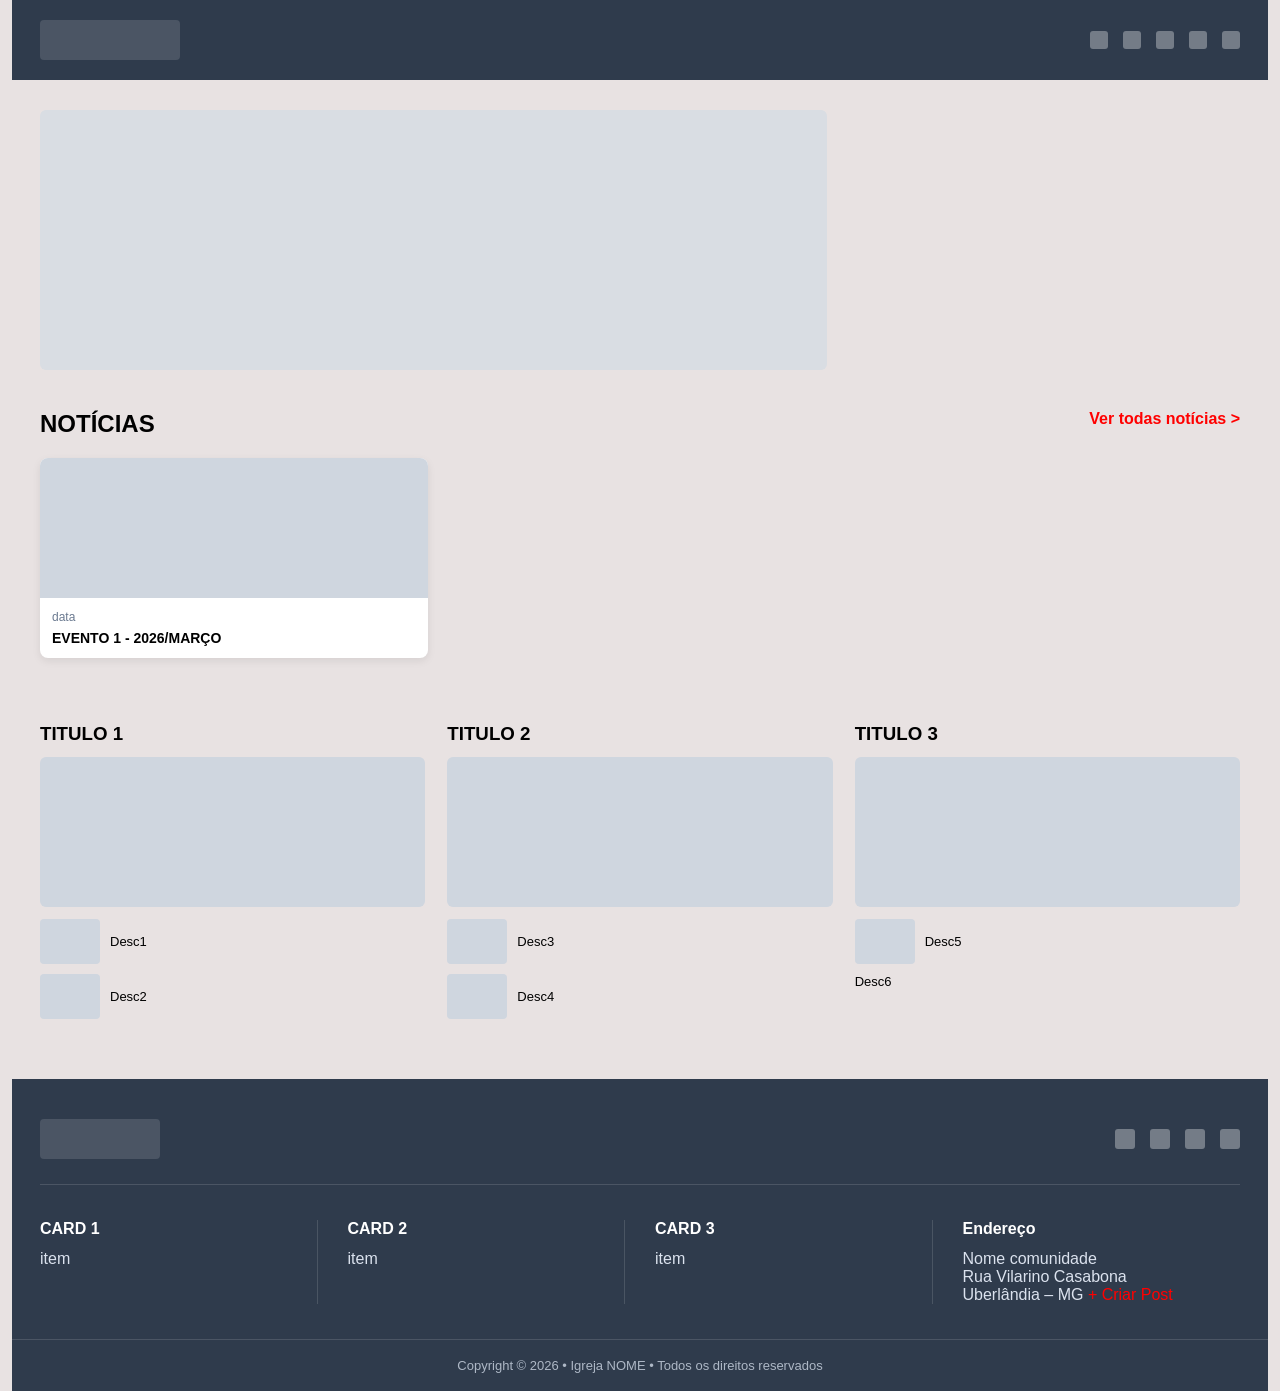
<file: index.html>
<!DOCTYPE html>
<html lang="pt-br">
<head>
  <meta charset="UTF-8">
  <meta name="viewport" content="width=device-width, initial-scale=1.0">
  <title>Document</title>

  <link rel="stylesheet" href="css/style.css">
</head>

<body>

<div class="wrapper">

  <!-- ============= ÁREA FIXA (HEADER + BANNER) ============= -->

  <div class="top-area">

    <header class="header">
      <div class="nav">

        <a href="https://www.tiktok.com/" target="_blank" class="clickable">
          <div class="logo"></div>
        </a>

        <div class="menu">
          <a href="https://www.tiktok.com/" target="_blank" class="clickable"><div></div></a>
          <a href="https://www.tiktok.com/" target="_blank" class="clickable"><div></div></a>
          <a href="https://www.tiktok.com/" target="_blank" class="clickable"><div></div></a>
          <a href="https://www.tiktok.com/" target="_blank" class="clickable"><div></div></a>
          <a href="https://www.tiktok.com/" target="_blank" class="clickable"><div></div></a>
        </div>

      </div>
    </header>

    <div class="container">

      <div class="main-banner"></div>

      <div class="side-cards">
        <div class="card"></div>
        <div class="card"></div>
        <div class="card"></div>
      </div>

    </div>

  </div>


  <!-- ============= NOTÍCIAS ============= -->

  <section class="section">

    <div class="section-header">
      <h2>NOTÍCIAS</h2>

      <a href="https://www.tiktok.com/" target="_blank" class="clickable ver-todos">
        Ver todas notícias >
      </a>
    </div>

    <!-- GRID ORIGINAL -->
    <div class="news-grid">

      <div class="news-card">
        <div class="news-img"></div>
        <div class="news-body">
          <div class="tag">data</div>
          <div class="news-title">
            <a href="https://google.com">EVENTO 1 - 2026/MARÇO</a>
          </div>
        </div>
      </div>

    </div>

    <!-- 🔥 NOVO: CARDS DINÂMICOS VIA JS -->
    <div id="card-container"></div>

  </section>


  <!-- ============= BLOCOS ============= -->

  <section class="bottom-sections">

    <div class="block">
      <h3>TITULO 1</h3>

      <div class="big-card"></div>

      <div class="small-list">
        <div class="small-item">
          <div class="thumb"></div>
          <div class="text">Desc1</div>
        </div>

        <div class="small-item">
          <div class="thumb"></div>
          <div class="text">Desc2</div>
        </div>
      </div>
    </div>

    <div class="block">
      <h3>TITULO 2</h3>

      <div class="big-card"></div>

      <div class="small-list">
        <div class="small-item">
          <div class="thumb"></div>
          <div class="text">Desc3</div>
        </div>

        <div class="small-item">
          <div class="thumb"></div>
          <div class="text">Desc4</div>
        </div>
      </div>
    </div>

    <div class="block">
      <h3>TITULO 3</h3>

      <div class="big-card"></div>

      <div class="small-list">
        <div class="small-item">
          <div class="thumb"></div>
          <div class="text">Desc5</div>
        </div>

        <div class="small-item">
          <div class="text">Desc6</div>
        </div>
      </div>
    </div>

  </section>


  <!-- ============= FOOTER ============= -->

  <footer class="footer">

    <div class="footer-top">
      <div class="footer-logo"></div>

      <div class="socials">
        <div></div>
        <div></div>
        <div></div>
        <div></div>
      </div>
    </div>

    <div class="footer-columns">

      <div class="footer-col">
        <h4>CARD 1</h4>
        <ul>
          <li>
            <a href="https://www.tiktok.com/" target="_blank" class="link-card">
              item
            </a>
          </li>
        </ul>
      </div>

      <div class="footer-col">
        <h4>CARD 2</h4>
        <ul>
          <li>
            <a href="https://www.tiktok.com/" target="_blank" class="link-card">
              item
            </a>
          </li>
        </ul>
      </div>

      <div class="footer-col">
        <h4>CARD 3</h4>
        <ul>
          <li>
            <a href="https://www.tiktok.com/" target="_blank" class="link-card">
              item
            </a>
          </li>
        </ul>
      </div>

      <div class="footer-col">
        <h4>Endereço</h4>
        <p>
          Nome comunidade<br/>
          Rua Vilarino Casabona<br/>
          Uberlândia – MG
          <a href="criar.html" class="clickable">+ Criar Post</a>
        </p>
      </div>

    </div>

    <div class="footer-bottom">
      Copyright © 2026 • Igreja NOME • Todos os direitos reservados
    </div>

  </footer>

  
</div>

<script src="js/script.js"></script>

</body>
</html>
</file>
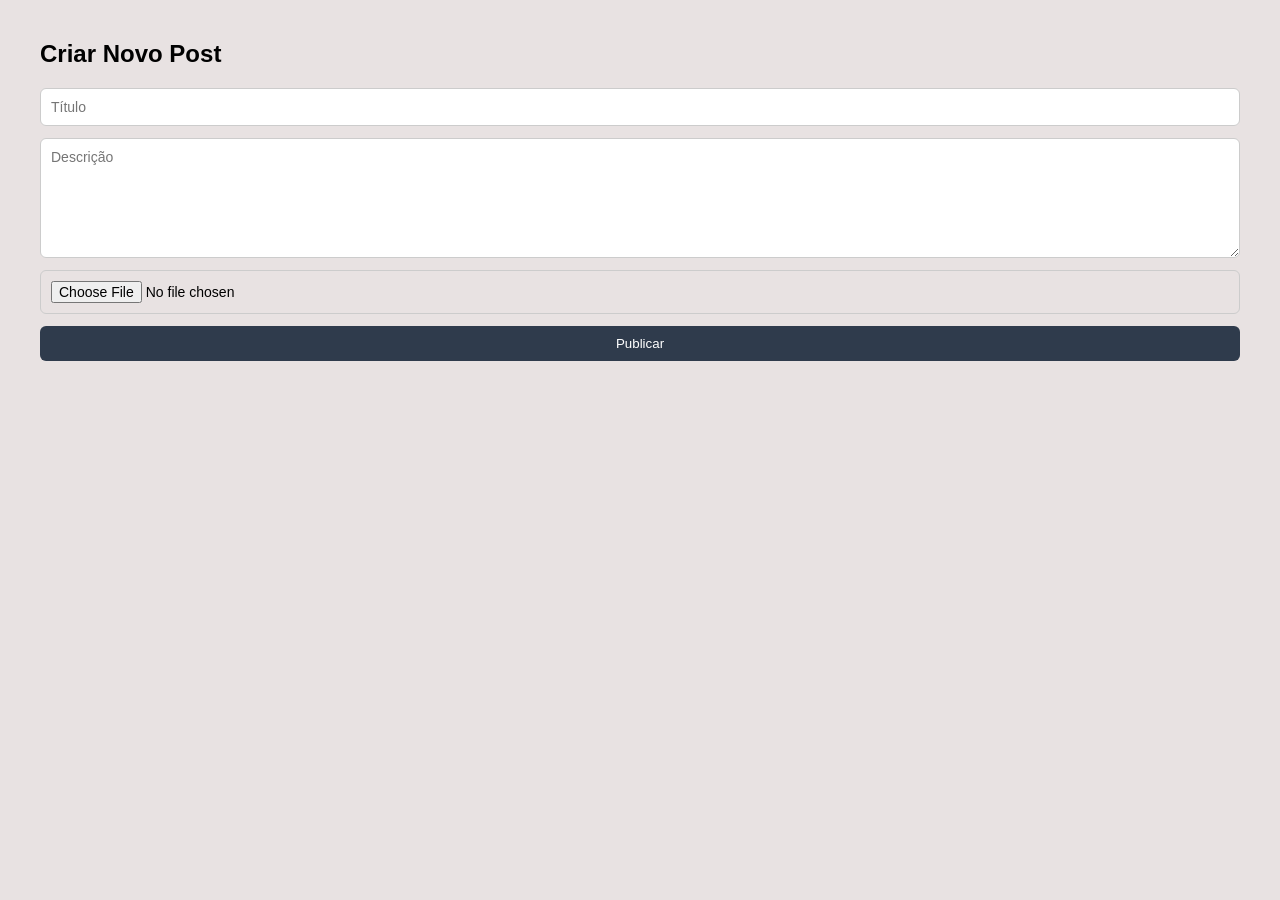
<file: criar.html>
<!DOCTYPE html>
<html lang="pt-br">
<head>
  <meta charset="UTF-8">
  <title>Criar Post</title>
  <link rel="stylesheet" href="css/style.css">
</head>

<body>

<div class="wrapper">

  <section class="section">

    <h2>Criar Novo Post</h2>

    <form id="post-form">

      <input type="text" id="titulo" placeholder="Título" required>
      
      <textarea id="descricao" placeholder="Descrição" required></textarea>

      <input type="file" id="imagem" accept="image/*">

      <button type="submit">Publicar</button>
      

    </form>

  </section>

</div>

<script src="js/criar.js"></script>
</body>
</html>
</file>
<file: css/style.css>
/* ================= RESET ================= */

*{
  margin:0;
  padding:0;
  box-sizing:border-box;
  font-family:Arial, Helvetica, sans-serif;
}

body{
  background:#e8e2e2;
}

/* LINKS SEM APARÊNCIA PADRÃO */
a{
  text-decoration:none;
  color:inherit;
}


/* ================= LINKS CLICÁVEIS ================= */

.clickable{
  display:inline-block;
  text-decoration:none;
  color:#ff0000;
}

.clickable:hover{
  opacity:0.85;
}

.link-card{
  display:block;
  text-decoration:none;
  color:inherit;
}

.link-card > *{
  cursor:pointer;
  transition:0.2s;
}

.link-card:hover > *{
  transform:translateY(-4px);
  box-shadow:0 6px 14px rgba(0,0,0,0.15);
}


/* ================= HEADER ================= */

.header{
  background:#2f3b4c;
  padding:20px 0;
  position:sticky;
  top:0;
  z-index:1000;
}

.nav{
  max-width:1200px;
  margin:auto;
  display:flex;
  align-items:center;
  justify-content:space-between;
}

.logo{
  width:140px;
  height:40px;
  background:#ffffff22;
  border-radius:4px;
}

.menu{
  display:flex;
  gap:15px;
}

.menu div{
  width:18px;
  height:18px;
  background:#ffffff55;
  border-radius:3px;
}


/* ================= HERO ================= */

.container{
  max-width:1200px;
  margin:30px auto;
  display:grid;
  grid-template-columns:2fr 1fr;
  gap:20px;
}

.main-banner{
  height:260px;
  background:#d9dde3;
  border-radius:6px;
}

.side-cards{
  display:flex;
  flex-direction:column;
  gap:15px;
}


/* ================= NOTÍCIAS ================= */

.section{
  max-width:1200px;
  margin:40px auto;
}

.section-header{
  display:flex;
  justify-content:space-between;
  margin-bottom:20px;
}

.ver-todos{
  font-weight:bold;
}

.news-grid{
  display:grid;
  grid-template-columns:repeat(3, 1fr);
  gap:18px;
}

.news-card{
  background:white;
  border-radius:8px;
  overflow:hidden;
  box-shadow:0 3px 8px rgba(0,0,0,0.08);
}

.news-img{
  height:140px;
  background:#cfd6df;
}

.news-body{
  padding:12px;
}

.tag{
  font-size:12px;
  color:#6b7a90;
  margin-bottom:6px;
}

.news-title{
  font-weight:bold;
  font-size:14px;
}


/* ================= BLOCOS ================= */

.bottom-sections{
  max-width:1200px;
  margin:40px auto;
  display:grid;
  grid-template-columns:repeat(3, 1fr);
  gap:22px;
}

.block h3{
  margin-bottom:12px;
}

.big-card{
  height:150px;
  background:#cfd6df;
  border-radius:6px;
  margin-bottom:12px;
}

.small-list{
  display:flex;
  flex-direction:column;
  gap:10px;
}

.small-item{
  display:flex;
  gap:10px;
  align-items:center;
}

.thumb{
  width:60px;
  height:45px;
  background:#cfd6df;
  border-radius:4px;
}

.text{
  font-size:13px;
}


/* ================= FOOTER ================= */

.footer{
  background:#2f3b4c;
  color:#dbe2ee;
  margin-top:60px;
  padding-top:40px;
}

.footer-top{
  max-width:1200px;
  margin:auto;
  padding-bottom:25px;
  border-bottom:1px solid #ffffff22;
  display:flex;
  justify-content:space-between;
  align-items:center;
}

.footer-logo{
  width:120px;
  height:40px;
  background:#ffffff22;
  border-radius:4px;
}

.socials{
  display:flex;
  gap:15px;
}

.socials div{
  width:20px;
  height:20px;
  background:#ffffff55;
  border-radius:3px;
}

.footer-columns{
  max-width:1200px;
  margin:auto;
  display:grid;
  grid-template-columns:repeat(4, 1fr);
  gap:30px;
  padding:35px 0;
}

.footer-col{
  border-right:1px solid #ffffff22;
  padding-right:20px;
}

.footer-col:last-child{
  border-right:none;
}

.footer-col h4{
  color:white;
  margin-bottom:12px;
}

.footer-col ul{
  list-style:none;
}

.footer-col li{
  margin-bottom:8px;
}

.footer-bottom{
  border-top:1px solid #ffffff22;
  text-align:center;
  padding:18px 0;
  font-size:13px;
  color:#aeb8c6;
}


/* ================= RESPONSIVO ================= */

@media (max-width: 900px){

  .container{
    grid-template-columns:1fr;
  }

  .news-grid{
    grid-template-columns:1fr 1fr;
  }

  .bottom-sections{
    grid-template-columns:1fr;
  }

  .footer-columns{
    grid-template-columns:1fr 1fr;
  }

  .footer-top{
    flex-direction:column;
    gap:15px;
  }
}

@media (max-width: 600px){

  .news-grid{
    grid-template-columns:1fr;
  }

  .footer-columns{
    grid-template-columns:1fr;
  }

  .nav{
    flex-direction:column;
    gap:10px;
  }

  .section-header{
    flex-direction:column;
    gap:10px;
  }

  h1, h2, h3, h4, h5, h6,
  p,
  .text,
  .news-title,
  .tag,
  .ver-todos{
    padding-left:12px;
    padding-right:12px;
  }

}

.wrapper{
  padding-left:12px;
  padding-right:12px;
}


/* ================= FORMULÁRIO ================= */

form{
  display:flex;
  flex-direction:column;
  gap:12px;
  margin-top:20px;
}

input, textarea{
  padding:10px;
  border-radius:6px;
  border:1px solid #ccc;
  font-size:14px;
}

textarea{
  min-height:120px;
  resize:vertical;
}

button{
  padding:10px;
  border:none;
  border-radius:6px;
  background:#2f3b4c;
  color:white;
  cursor:pointer;
  transition:0.2s;
}

button:hover{
  opacity:0.85;
}


/* ================= CARDS DINÂMICOS (JS) ================= */

#card-container{
  margin-top: 25px;
  display: grid;
  grid-template-columns: repeat(3, 1fr);
  gap: 18px;
}

/* CARD */
#card-container .card{
  background: #ffffff;
  border-radius: 8px;
  padding: 12px;

  box-shadow: 0 3px 8px rgba(0,0,0,0.08);
  transition: 0.2s;

  display: flex;
  flex-direction: column;
  gap: 10px;

  height: auto;
}

#card-container .card:hover{
  transform: translateY(-4px);
  box-shadow: 0 6px 14px rgba(0,0,0,0.15);
}

/* FUNDO DA IMAGEM */
.card-img-wrapper{
  background: #e5e8ee;
  border-radius: 6px;
  padding: 6px;
}

/* IMAGEM */
.card-img{
  width: 100%;
  height: 140px;
  object-fit: cover;
  border-radius: 4px;
  display: block;
}

/* TEXTO */
.card-body{
  padding: 4px;
}

.card-title{
  font-size: 16px;
  font-weight: bold;
  margin-bottom: 6px;
}

.card-description{
  font-size: 14px;
  color: #555;
}
</file>
